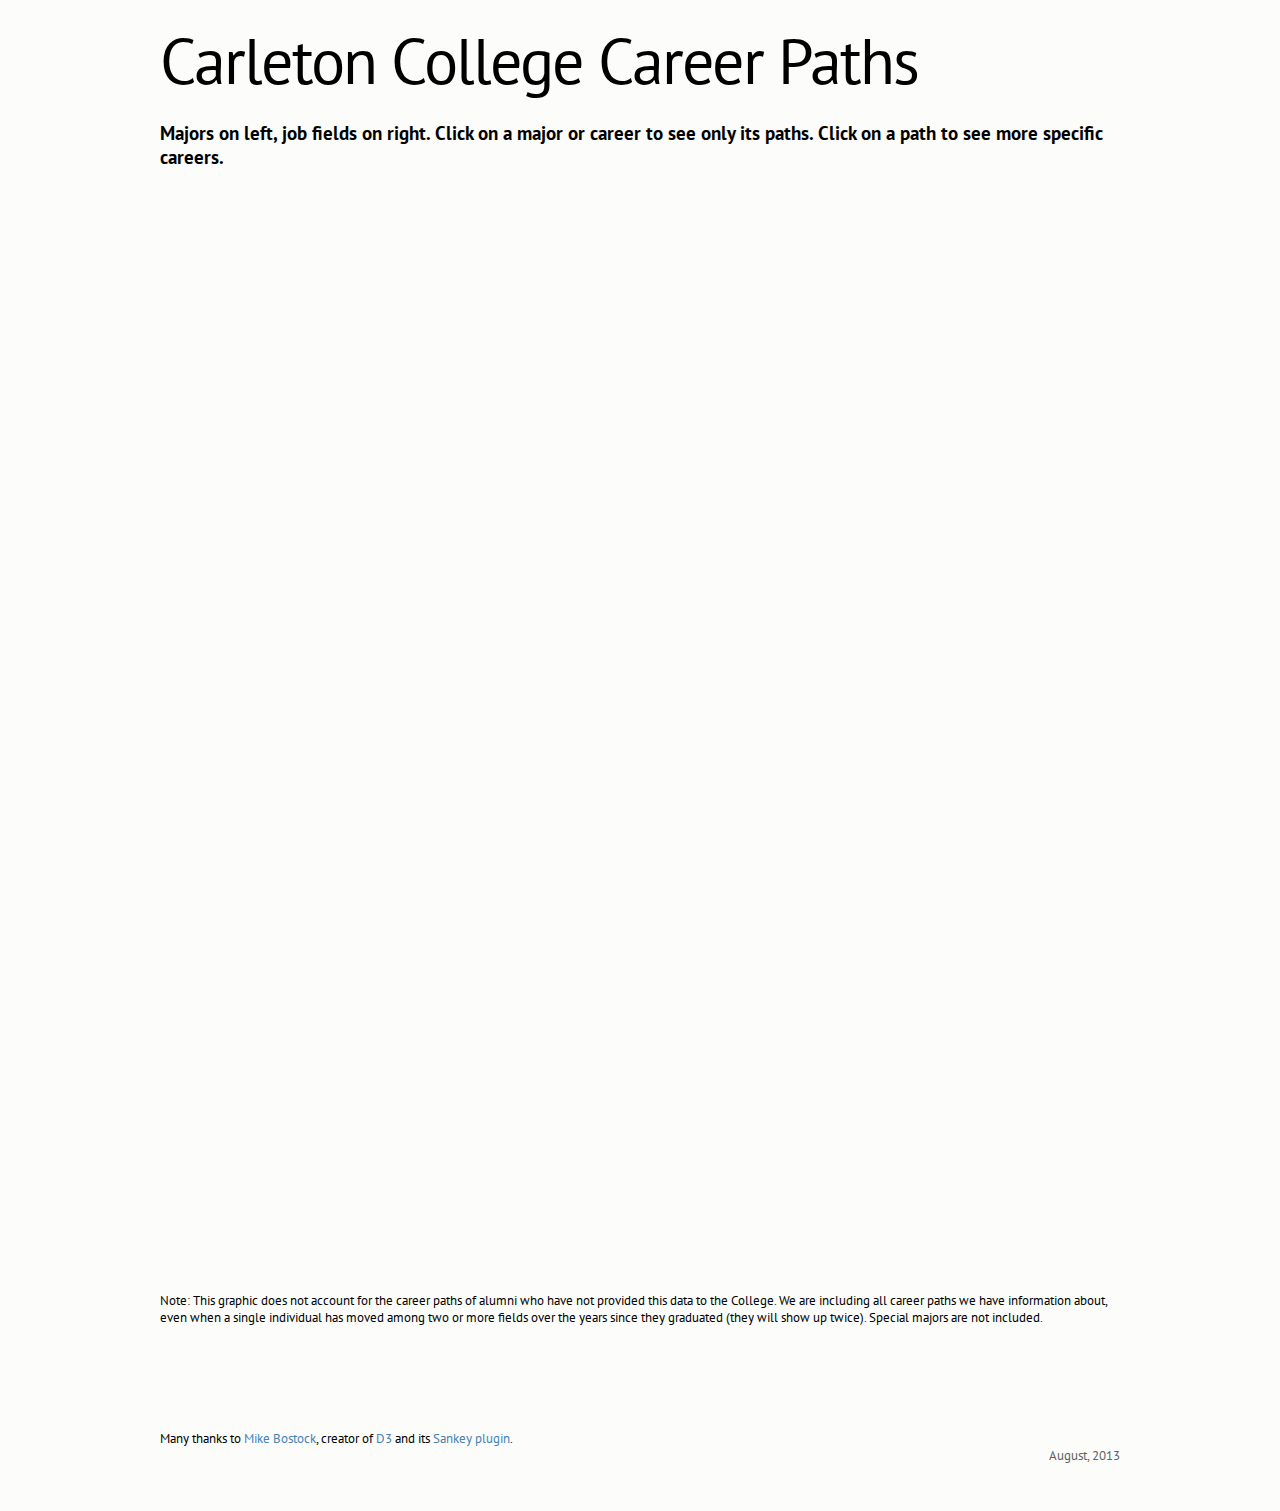
<file: index.html>
<!DOCTYPE html>
<meta charset="utf-8">
<title>Carleton Career Paths</title>
<style>

@import url(style.css);

#chart {
  height: 1000px;
}

.node rect {
  cursor: pointer;
  fill-opacity: .4;
  shape-rendering: crispEdges;
}

.node:hover rect {
  fill-opacity: 0.9;
}

.node text {
  pointer-events: none;
  text-shadow: 0 1px 0 #fff;
}

.link {
  fill: none;
  stroke-opacity: .3;
}

.link:hover {
  stroke-opacity: .5;
}

</style>
<body>

<h1>Carleton College Career Paths</h1>

<h3>Majors on left, job fields on right. Click on a major or career to see only its paths. Click on a path to see more specific careers.</h3>

<p id="careerLink">

<p id="chart">

<p id="majorDescription">

<footer>Note: This graphic does not account for the career paths of alumni who have not provided this data to the College. We are including all career paths we have information about, even when a single individual has moved among two or more fields over the years since they graduated (they will show up twice). Special majors are not included.
</footer>


<footer>
  Many thanks to <a href="http://bost.ocks.org/mike" rel="author">Mike Bostock</a>, creator of <a href="http://d3js.org">D3</a> and its <a href="https://github.com/d3/d3-plugins/tree/master/sankey">Sankey plugin</a>.
  <aside>August, 2013</aside>
</footer>

<script src="http://d3js.org/d3.v2.min.js?2.9.1"></script>
<script src="sankey.js"></script>
<script>


/* If there are multiple links per career category, the thing after the : should look like
[["sub-career0","link0"], ["sub-career1","link1"], ...]
*/
var careerLinks = {
  "Arts/Museums" : "https://apps.carleton.edu/pathways/arts_communication/",
  "Business/Finance/Sales" : "https://apps.carleton.edu/pathways/businesses/",
  "Communications/Media" : "https://apps.carleton.edu/pathways/arts_communication/",
  "Education (Higher Ed)" : "https://apps.carleton.edu/pathways/education/higher_education/",
  "Education (Pre K-12)" : "https://apps.carleton.edu/pathways/education/k_12_education/",
  "Engineering" : "https://apps.carleton.edu/pathways/engineering/engineering_technology/",
  "Environment/Agriculture" : "https://apps.carleton.edu/pathways/environment/",
  "Government/Public Service" : "https://apps.carleton.edu/pathways/government_law_activism/government_politics_public_policy/",
  "Healthcare" : "https://apps.carleton.edu/pathways/health_wellness/health_professions/",
  "Info Systems/Technology/Library" :
   [["Tech","https://apps.carleton.edu/pathways/engineering/computers_and_information_systems/"], 
    ["Library Science","https://apps.carleton.edu/pathways/education/library_science/"]],
  "Legal Professions" : "https://apps.carleton.edu/pathways/government_law_activism/law_justice/",
  "Peacecorps/Americorps/Teach for America" : "https://apps.carleton.edu/pathways/government_law_activism/advocacy_activism_humanrights/",
  "Science/Lab Research" : "https://apps.carleton.edu/pathways/health_wellness/health_professions/",
  "Social Service/Advocacy" : "https://apps.carleton.edu/pathways/health_wellness/counseling_socialservices/"
  }

var majorDescriptions = {
"Area Studies" : "Includes majors: African/African-American Studies, American Studies, Asian Studies, Latin American Studies",
"Art/Art History" : "Includes Studio Art and Art History",
"Classics" : "Includes Classics and Classical Languages",
"Modern Languages" : "Includes majors: French, German, Russian, Spanish",
"Political Science" : "Includes Political Science and International Relations",
"Theater/Dance" : "Includes Dance and Theater Arts",
}

var VIEW_ENTIRE = 0,
    VIEW_MAJOR = 1,
    VIEW_CAREER = 2;
    VIEW_SPECIFIC = 3;
var view = VIEW_ENTIRE;

var margin = {top: 1, right: 1, bottom: 6, left: 1},
    // width = 960 - margin.left - margin.right,
    width = 880 - margin.left - margin.right,
    height = 1000 - margin.top - margin.bottom;

var formatNumber = d3.format(",.0f"),
    format = function(d) { return formatNumber(d) + " Students"; },
    color = d3.scale.category20();

var chart = d3.select("#chart").append("svg")
    .attr("width", width + margin.left + margin.right)
    .attr("height", height + margin.top + margin.bottom)
var svg = chart.append("g")
    .attr("transform", "translate(" + margin.left + "," + margin.top + ")");

var sankey = d3.sankey()
    .nodeWidth(15)
    .nodePadding(10)
    .size([width, height]);

var path = sankey.link();

d3.json("data.json", function(allData) {

  drawEntire();

  function eraseSankey() {
    d3.selectAll(".link").remove();
    d3.selectAll(".node").remove();
  }

  function drawOneCareer(node) {
    view = VIEW_CAREER;
    window.scroll(0,0);

    // Changes the space alloted
    var newHeight = 30;
    var elem = document.getElementById("chart");
    elem.style.height = newHeight + "px";    

    // Reset data
    currentData = {"nodes":[], "links":[]};
    var targetLinks = d3.select(node).datum().targetLinks;
    currentData.nodes.push(targetLinks[0].target);
    targetLinks.forEach(function(link) {
      currentData.links.push(link);
      currentData.nodes.push(link.source);
    });

    // Delete the previously drawn diagram
    eraseSankey();

    // Reset the dimensions
    sankey
      .size([width, newHeight - margin.top - margin.bottom]);

    drawNewSankey(10);

    var careerName = d3.select(node).datum().name;
    var careerLink = careerLinks[careerName]
    if (careerLink == undefined) {
      document.getElementById("careerLink").innerHTML = "";
    }
    else {
      drawCareerResources();
      // document.getElementById("careerLink").innerHTML = "<a href=\"" + careerLink + "\">Link to " + careerName + " on Pathways site</a>";
    }


    d3.select("body").select("h3").text("Majors on left, job fields on right. Click on a path to see more specific careers. Click on the career or press backspace to go back to the full view.");
  }

  function drawOneMajor(node) {
    view = VIEW_MAJOR;
    window.scroll(0,0);

    // Changes the space alloted
    var newHeight = 300;
    var elem = document.getElementById("chart");
    elem.style.height = newHeight + "px";    

    // Reset data, so that it always draws the same thing no matter which view you got there from 
    currentData = {"nodes":[], "links":[]};
    var nodeName = d3.select(node).datum().name;
    var newNode;
    eraseSankey();
    sankey
      .nodes(allData[0].nodes)
      .links(allData[0].links)
      .layout(0);
    sankey.nodes().forEach(function(node) {
      if (node.name == nodeName) {
        newNode = node;
      }
    });
    var sourceLinks = newNode.sourceLinks;
    currentData.nodes.push(sourceLinks[0].source);
    sourceLinks.forEach(function(link) {
      currentData.links.push(link);
      currentData.nodes.push(link.target);
    });

    // Delete the previously drawn diagram
    eraseSankey();

    // Reset the dimensions
    sankey
      .size([width, newHeight - margin.top - margin.bottom]);

    drawNewSankey(10);

    // Add text about which majors fall under this category
    var majorText = majorDescriptions[d3.select(node).datum().name]
    if (majorText == undefined) {
      majorText = ""
    }
    document.getElementById("majorDescription").innerHTML = majorText;
    document.getElementById("careerLink").innerHTML = "";    
    d3.select("body").select("h3").text("Majors on left, job fields on right. Click on a path to see more specific careers. Click on the major or press backspace to go back to the full view.");

  }

  function drawMajorToSpecifics(link) {
    view = VIEW_SPECIFIC;
    window.scroll(0,0);
    var newHeight = 300;

    currentData = allData[d3.select(link).datum().index];
    eraseSankey();
    sankey
      .size([width, newHeight - margin.top - margin.bottom]);

    drawNewSankey(10);

    var majorText = majorDescriptions[d3.select(link).datum().source.name]
    if (majorText == undefined) {
      majorText = ""
    }
    document.getElementById("majorDescription").innerHTML = majorText;
    document.getElementById("careerLink").innerHTML = "";
    d3.select("body").select("h3").text("Majors on left, job fields (under " + d3.select(link).datum().target.name + ") on right. Click on the major to see all its broad career paths. Press backspace to go to the full view.");
  }

  function drawEntire() {
    view = VIEW_ENTIRE;
    window.scroll(0,0);

    eraseSankey();
    currentData = allData[0];
    sankey
      .size([width, height])

    drawNewSankey(0);

    d3.select("body").select("h3").text("Majors on left, job fields on right. Click on a major or career to see only its paths. Click on a path to see more specific careers.");

  }

  // Add the links on the right side of each career
  function drawCareerResources() {
    sankey.nodes().forEach(function(node) {
      if (node.x != 0 && careerLinks[node.name] != undefined) {
        var firstDiv = document.createElement('div');
        var newDiv = document.createElement('div');
        var xPos = node.x + sankey.nodeWidth() + 5;
        var yPos = node.y;
        var height = node.dy;

        firstDiv.setAttribute('style', 'position:absolute; margin-top:'+yPos+'px; margin-left:'+xPos+'px; height:'+height+'px; display:table; border:"1px"');
        newDiv.setAttribute('style', 'display:table-cell; vertical-align:middle; font-family:"PT Sans",sans-serif;');

        var innerhtml = "";
        // If there are multiple links per career
        if (Object.prototype.toString.call(careerLinks[node.name]) === '[object Array]' && careerLinks[node.name].length > 1) {
          innerhtml += "<p style=\"line-height: 50%\">";
          for (var i=0; i<careerLinks[node.name].length; i++) {
            innerhtml = innerhtml + "<a href=\""+careerLinks[node.name][i][1]+"\" style=\"font-size:10px\">See " + careerLinks[node.name][i][0] + " Pathway</a><br><br>";
          }
          innerhtml += "</p>";
          newDiv.innerHTML = innerhtml;
        }
        else {
          newDiv.innerHTML = "<a href=\""+careerLinks[node.name]+"\" style=\"font-size:10px\">See this Pathway</a>";
        }
        firstDiv.appendChild(newDiv);
        document.getElementById('careerLink').appendChild(firstDiv);     
      }
    });
  }

  // Should be called after the previous sankey has been erased and after currentData has been updated. 
  function drawNewSankey(layoutAmount) {
    sankey
      .nodes(currentData.nodes)
      .links(currentData.links);
      
    // Increase the height of the graphic if need be
    var newHeight = sankey.layoutTest(1);
    var elem = document.getElementById("chart");
    elem.style.height = newHeight + "px"; 
    sankey
      .size([width, newHeight])
      .layout(layoutAmount);
    chart.attr("height", newHeight + margin.top + margin.bottom);

    var link = svg.append("g").selectAll(".link")
        .data(currentData.links)
      .enter().append("path")
        .attr("class", "link")
        .attr("d", path)
        .style("stroke-width", function(d) { return Math.max(1, d.dy); })
        .style("stroke", function(d) { return d.color = color(d.source.name.replace(/ .*/, "")); })

        .sort(function(a, b) { return b.dy - a.dy; })

    link.append("title")
        .text(function(d) { return d.source.name + " → " + d.target.name + "\n" + format(d.value); });

    var node = svg.append("g").selectAll(".node")
        .data(currentData.nodes)
      .enter().append("g")
        .attr("class", "node")
        .attr("transform", function(d) { return "translate(" + d.x + "," + d.y + ")"; })

    node.append("rect")
        .attr("height", function(d) { return d.dy; })
        .attr("width", sankey.nodeWidth())
        .style("fill", function(d) { return d.color = color(d.name.replace(/ .*/, "")); })
        .style("stroke", function(d) { return d3.rgb(d.color).darker(2); })
      .append("title")
        .text(function(d) { return d.name + "\n" + format(d.value); });

    node.append("text")
      // Before career resources were added to the right side
      //   .attr("x", +60)
      //   .attr("y", function(d) { return d.dy / 2; })
      //   .attr("dy", ".35em")
      //   .attr("text-anchor", "end")
      //   .attr("transform", null)
      //   .text(function(d) { return d.name; })
      // .filter(function(d) { return d.x < width / 2; })
      //   .attr("x", 6 + sankey.nodeWidth())
      //   .attr("text-anchor", "start");
        .attr("x", -6)
        .attr("y", function(d) { return d.dy / 2; })
        .attr("dy", ".35em")
        .attr("text-anchor", "end")
        .attr("transform", null)
        .text(function(d) { return d.name; })
      .filter(function(d) { return d.x < width / 2; })
        .attr("x", 6 + sankey.nodeWidth())
        .attr("text-anchor", "start");

    node  
      .on("click", function() {
        if (view == VIEW_ENTIRE) {
          // Left node
          if (d3.select(this).datum().x == 0) {
            drawOneMajor(this);
          }
          // Right node
          else {
            drawOneCareer(this);
          }
        }
        else if (view == VIEW_MAJOR) {
          if (d3.select(this).datum().x == 0) {
            drawEntire();
          }
        }
        else if (view == VIEW_CAREER) {
          if (d3.select(this).datum().x != 0) {
            drawEntire();
          }
        }
        else if (view == VIEW_SPECIFIC) {
          if (d3.select(this).datum().x == 0) {
            drawOneMajor(this);
          }
        }

      })

    link
      .on("click", function() {
        if (view != VIEW_SPECIFIC) {
          drawMajorToSpecifics(this);
        }
      })

    document.getElementById("majorDescription").innerHTML="";
    document.getElementById("careerLink").innerHTML="";

    drawCareerResources();
  }

  document.onkeydown = function(event) {
    event = event || window.event;
    var keycode = event.charCode || event.keyCode;
    if (keycode == 8 || keycode == 46) {
      drawEntire();
      return false;
    }
  }
});
</script>
</file>
